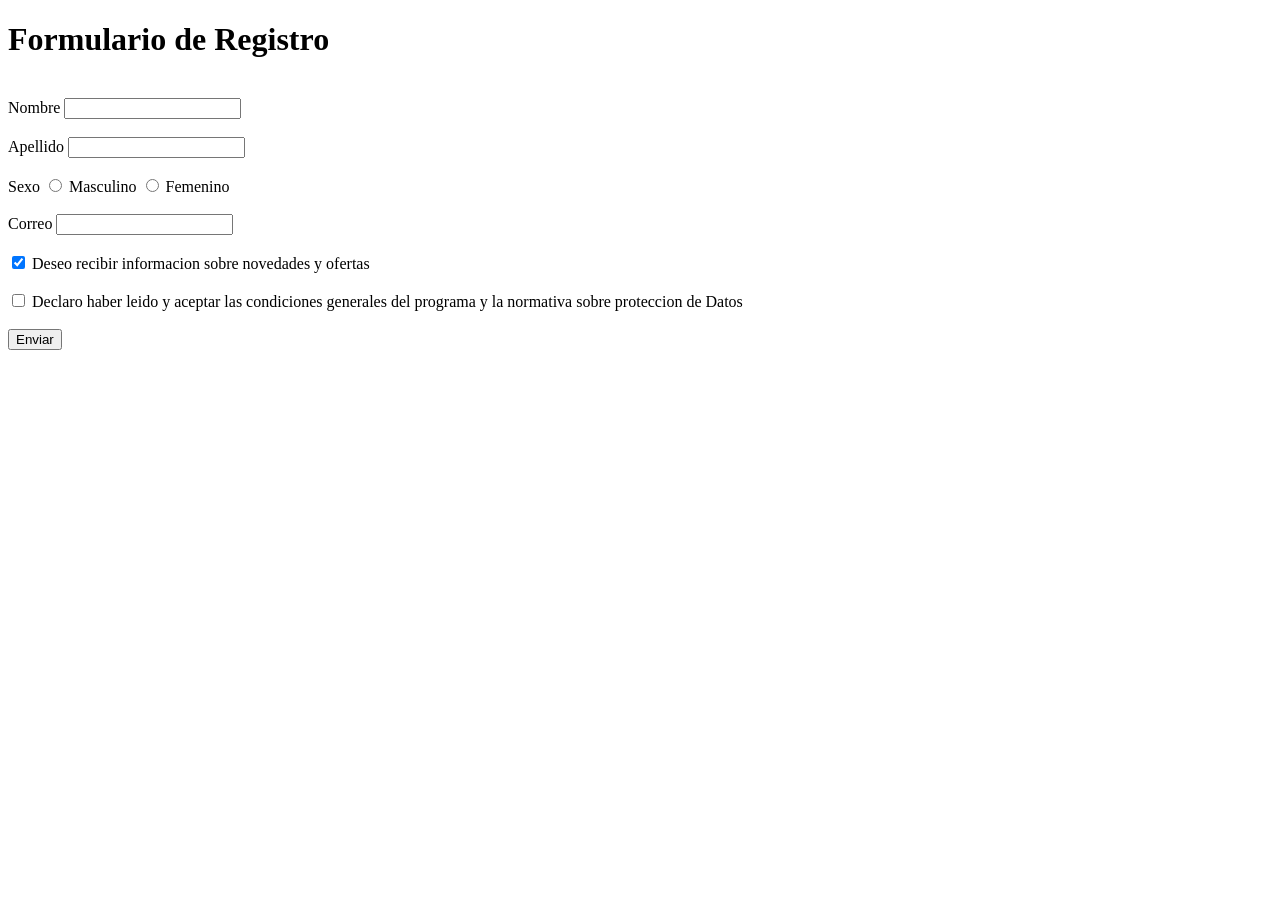
<file: Actividad 1/index.html>
<!DOCTYPE html>
<html lang="en">
<head>
    <meta charset="UTF-8"><!--aceptar acentos-->
    <meta http-equiv="X-UA-Compatible" content="IE=edge">
    <meta name="viewport" content="width=device-width, initial-scale=1.0">
    <title>Formulario de Registro-Mi web</title>
</head>
<body>
    <h1>Formulario de Registro</h1>
    <br>
    <div>
    <label for="">Nombre</label>
    <input type="text" maxlength="50">
</div>
<br>
    <div>
        <label for="">Apellido</label>
        <input type="text" maxlength="50">
    </div>
    <br>
    <div>
        <label for="">Sexo</label>
        <input type="radio" name="Sexo">
        <label for="">Masculino</label>
        <input type="radio" name="Sexo">
        <label for="">Femenino</label>
    </div>
    <br>
    <div>
        <label for="">Correo</label>
        <input type="text">
    </div>
    <br>
    <div>
        <input type="checkbox" checked>
        <label for="">Deseo recibir informacion sobre novedades y ofertas </label>
    </div>
    <br>
    <div>
        <input type="checkbox">
        <label for="">Declaro haber leido y aceptar las condiciones generales del programa y la normativa sobre proteccion de Datos</label>
    </div>
    <br>
    <div>
        <button>Enviar</button>
    </div>

</body>
</html>
</file>
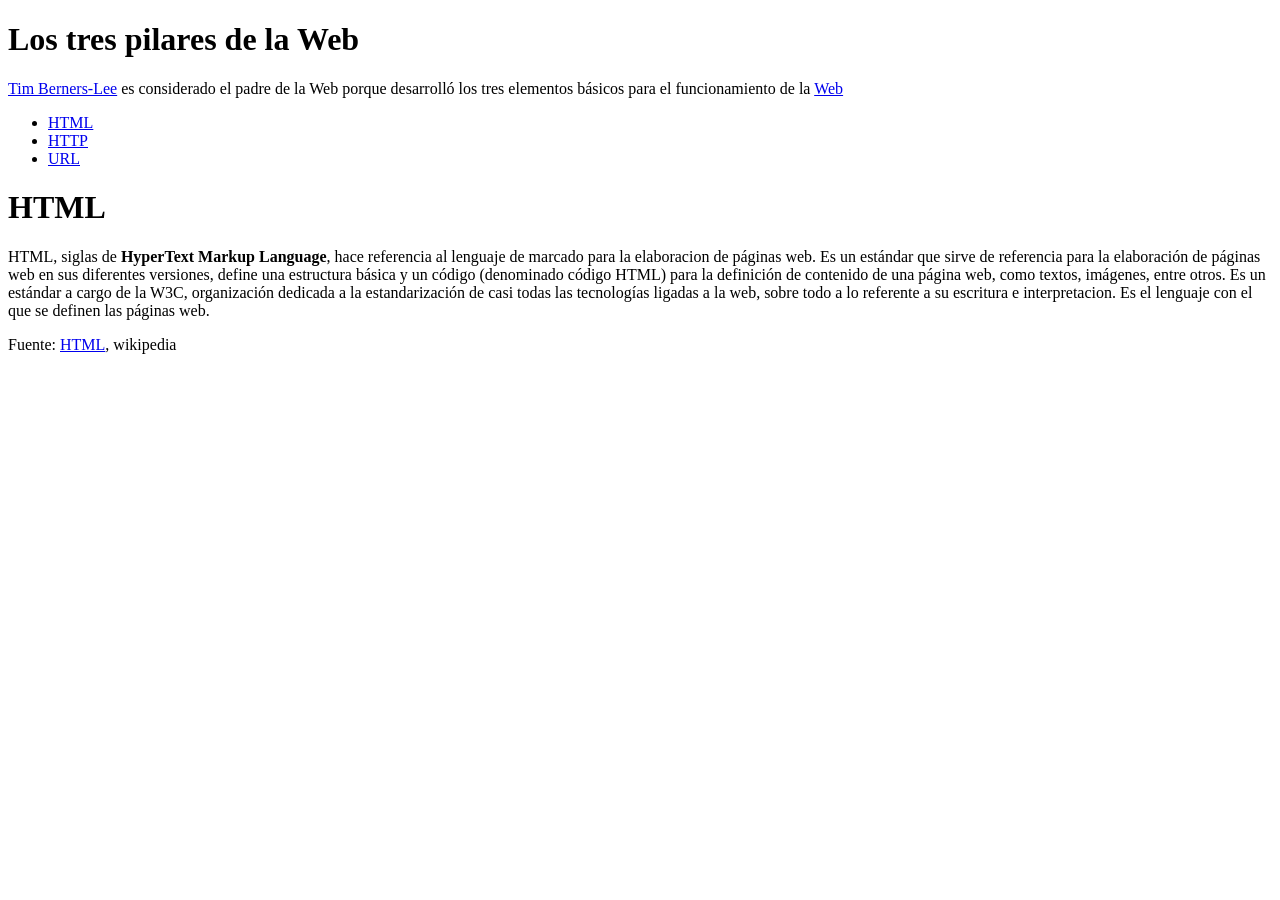
<file: Actividad1/index.html>
<!DOCTYPE html>
<html lang="en">
    <head>
        <meta charset="UTF-8">
        <meta http-equiv="X-UA-Compatible" content="IE=edge">
        <meta name="viewport" content="width=device-width, initial-scale=1.0">
        <title>Document</title>
    </head>
    <body>
        <h1>Los tres pilares de la Web</h1>
        <p> 
            <a href="http://es.wikipedia.org/wiki/Tim_Berners-Lee">Tim Berners-Lee</a> es considerado el padre de la Web porque desarrolló los tres elementos básicos para el funcionamiento de la <a href="http://es.wikipedia.org/wiki/World_Wide_Web">Web</a>
        </p>
        <ul>
            <li><a href="http://es.wikipedia.org/wiki/HTML">HTML</a> </li> 
            <li><a href="http://es.wikipedia.org/wiki/Hypertext_Transfer_Protocol">HTTP</a></li> 
            <li><a href="http://es.wikipedia.org/wiki/Localizador_de_recursos_uniforme">URL</a></li> 
        </ul>
        <h1>HTML</h1>
        <p>HTML, siglas de <b>HyperText Markup Language</b>, hace referencia al lenguaje de marcado para la elaboracion de páginas web. Es un estándar que sirve de referencia para la elaboración de páginas web en sus diferentes versiones, define una estructura básica y un código (denominado código HTML) para la definición de contenido de una página web, como textos, imágenes, entre otros. Es un estándar a cargo de la W3C, organización dedicada a la estandarización de casi todas las tecnologías ligadas a la web, sobre todo a lo referente a su escritura e interpretacion. Es el lenguaje con el que se definen las páginas web.</p>
        <p>Fuente: <a href="http://es.wikipedia.org/wiki/HTML">HTML</a>, wikipedia</p>
    </body>
</html>
</file>
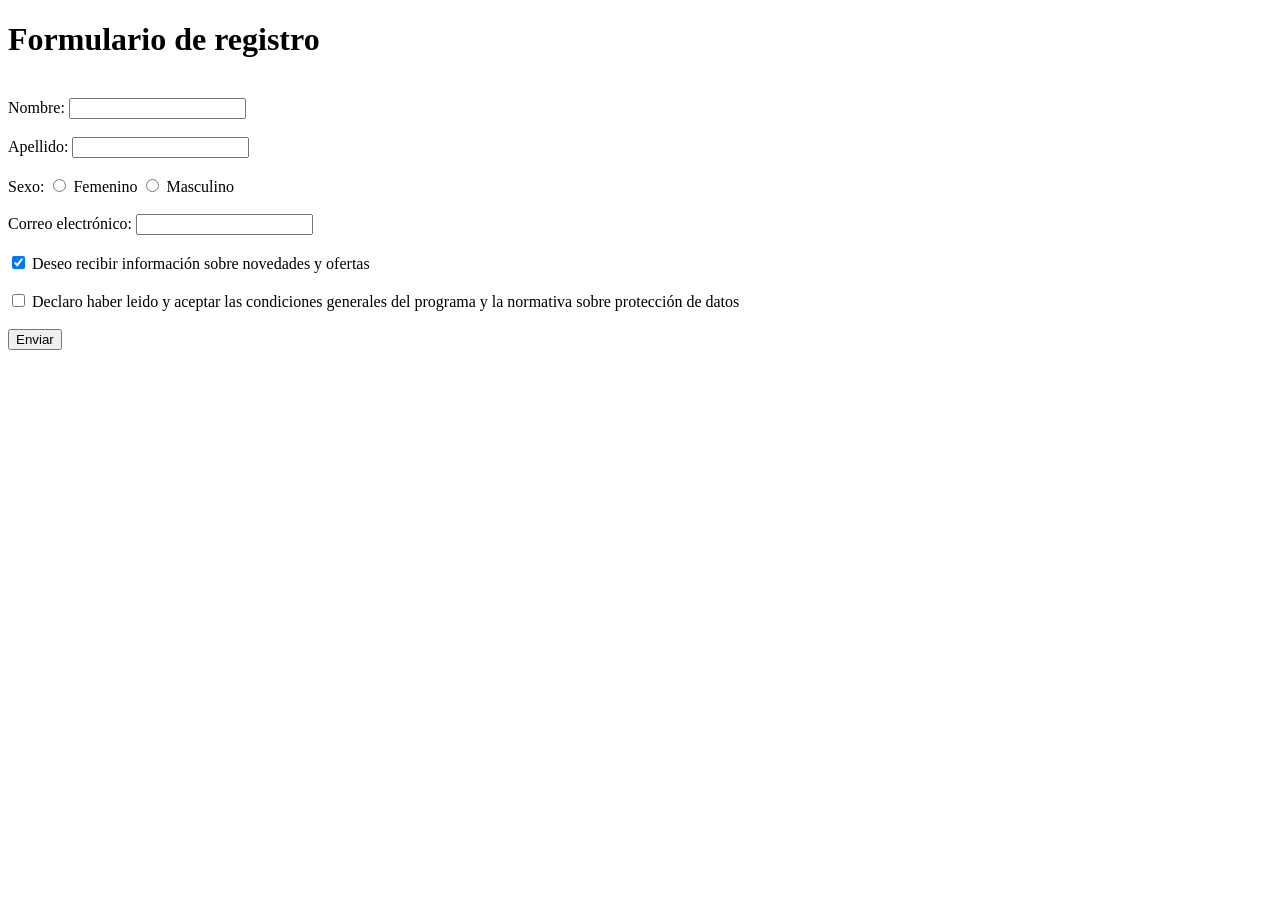
<file: Actividad2/index.html>
<!DOCTYPE html>
<html lang="en">
<head>
    <meta charset="UTF-8"> <!--acentos-->
    <meta http-equiv="X-UA-Compatible" content="IE=edge">
    <meta name="viewport" content="width=device-width, initial-scale=1.0">
    <title>Formulario de registro-Mi web</title>
</head>
<body>
    <h1>Formulario de registro</h1>
    <br>
    <div>
        <label for=>Nombre:</label>
        <input type="text" maxlength="50"> <!--tipo texto-->
    </div>
    <br>
    <div>
        <label for=>Apellido:</label>
        <input type="text" maxlength="50">
    </div>
    <br>
    <div>
        <label for="">Sexo:</label>
        <input type="radio" name="sexo">
        <label for="">Femenino</label>
        <input type="radio" name="sexo">
        <label for="">Masculino</label>        
    </div>
    <br>
    <div>
        <label for="">Correo electrónico:</label>
        <input type="text">
    </div>
    <br>
    <div>
        <input type="checkbox" checked>
        <label for="">Deseo recibir información sobre novedades y
            ofertas</label>
    </div>
    <br>
    <div>
        <input type="checkbox">
        <label for="">Declaro haber leido y aceptar las condiciones
            generales del programa y la normativa sobre protección de datos</label>
    </div>
    <br>
    <div>
        <button>Enviar</button>
    </div>
</body>
</html>
</file>
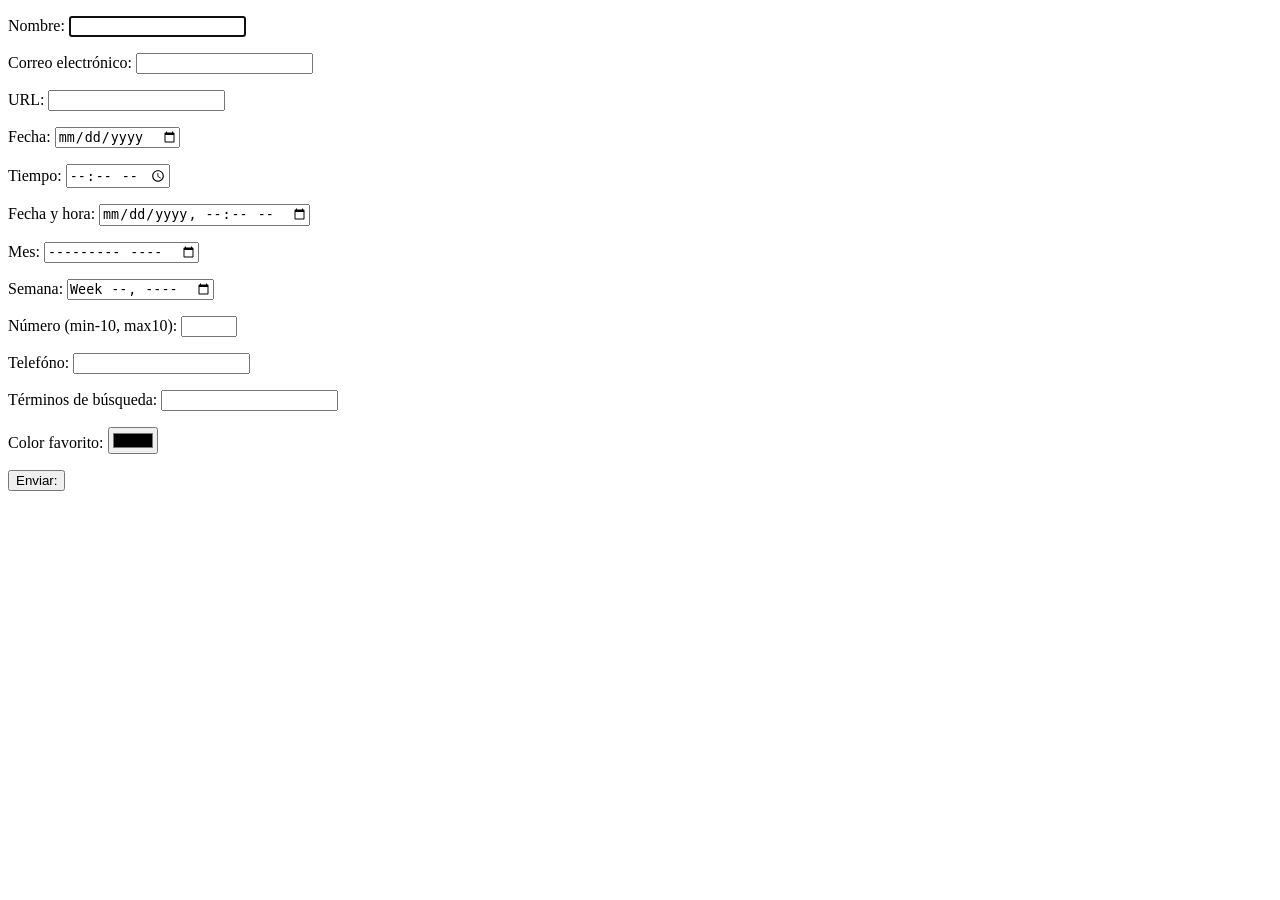
<file: Actividad3/index.html>
<!DOCTYPE html>
<html lang="en">
    <head>
        <meta charset="UTF-8">
        <meta http-equiv="X-UA-Compatible" content="IE=edge">
        <meta name="viewport" content="width=device-width, initial-scale=1.0">
        <title>Formulario de prueba de HTML5</title>
    </head>
    <body>
        <form>
            <p>
                <label>Nombre:</label>
                <input type="text" required autofocus>
            </p>
            <p>
                <label>Correo electrónico:</label>
                <input type="text" required>
            </p>
            <p>
                <label>URL:</label>
                <input type="url">
            </p>
            <p>
                <label>Fecha:</label>
                <input type="date">
            </p>
            <p>
                <label>Tiempo:</label>
                <input type="time">
            </p>
            <p>
                <label>Fecha y hora:</label>
                <input type="datetime-local">
            </p>
            <p>
                <label>Mes:</label>
                <input type="month">
            </p>
            <p>
                <label>Semana:</label>
                <input type="week">
            </p>
            <p>
                <label>Número (min-10, max10):</label>
                <input type="number" min="-10" max="10">
            </p>
            <p>
                <label>Telefóno:</label>
                <input type="tel">
            </p>
            <p>
                <label>Términos de búsqueda:</label>
                <input type="search">
            </p>
            <p>
                <label>Color favorito:</label>
                <input type="color">
            </p>
            <button type="submit">Enviar:</button>
        </form>
    </body>
</html>
</file>
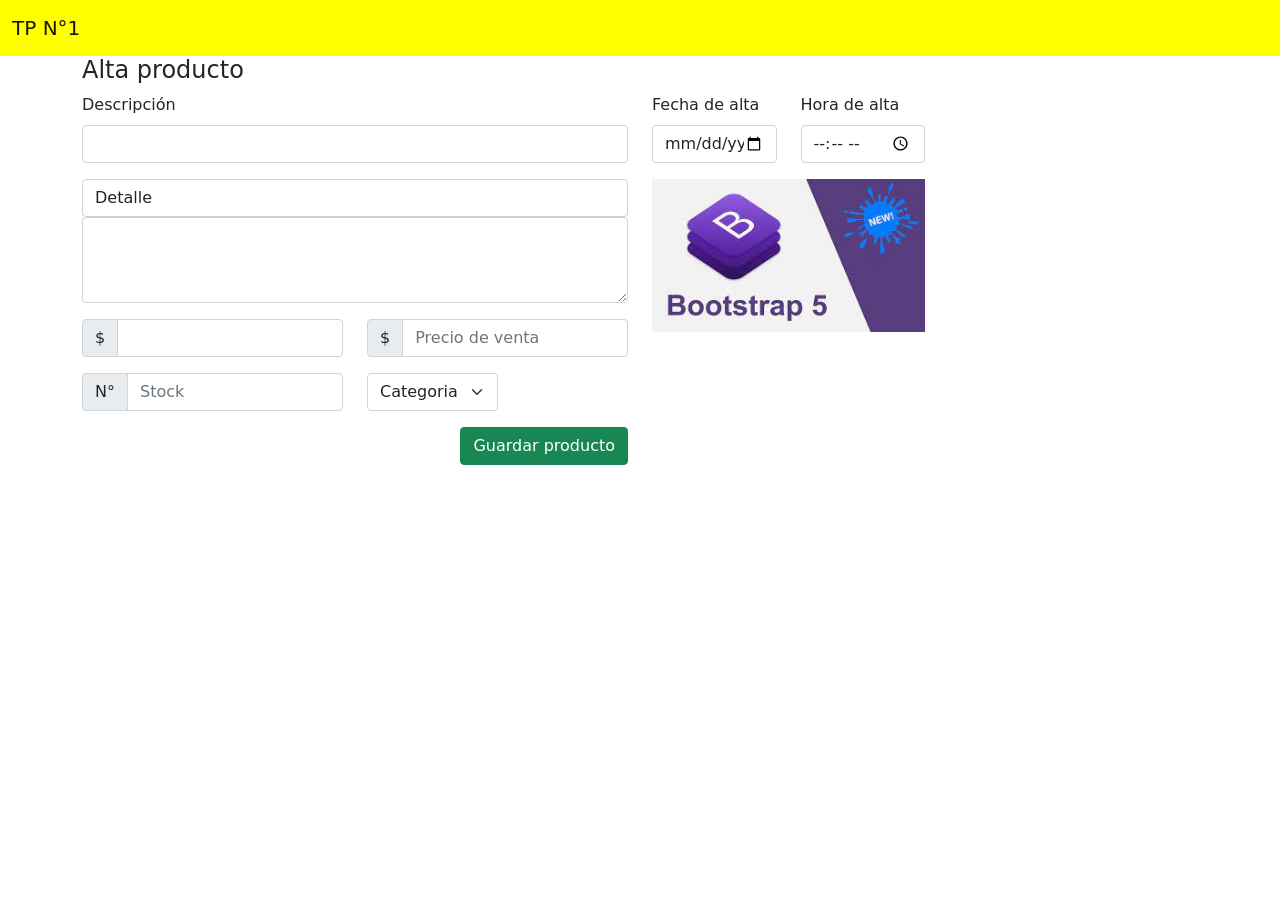
<file: Actividad4/index.html>
<!DOCTYPE html>
<html lang="en">
<head>
    <meta charset="UTF-8">
    <meta http-equiv="X-UA-Compatible" content="IE=edge">
    <meta name="viewport" content="width=device-width, initial-scale=1.0">
    <title>Document</title>
    <link rel="stylesheet" href="bootstrap.min.css">
</head>
<body>
    <nav class="navbar navbar-light" style="background-color:yellow"  <!--mb le deja espacio al boton, margen-->
        <div class="container-fluid">
         <a class="navbar-brand" href="#">TP N°1</a>
        </div>
        </nav>
    
    <div class="container">
        <h4>Alta producto</h4>
        <div class="row">
            <div class="col-lg-6 col-md-3 col-sm-6 col-12 mb-3"> <!--tamaño de la columna-->
                <div class="mb-3">
                    
                    <label class="form-label">Descripción</label>
                    <input type="text" class="form-control">
                </div>
                <div class="mb-3">
                    <label class="form-control">Detalle</label>
                    <textarea class="form-control" rows="3"></textarea> <!--texto en casillero-->
                </div>
                <div class="row">
                    <div class="col-lg-6">
                        <div class="input-group mb-3">
                            <span class="input-group-text">$</span><!--etiqueta $-->
                            <input type="text" class="form-control">
                        </div>
                        <div class="input-group mb-3">
                            <span class="input-group-text">N°</span><!--etiqueta N°-->
                            <input placeholder="Stock" type="text" class="form-control">
                        </div>
                    </div>
                    <div class="col-lg-6">
                        <div class="input-group mb-3">
                            <span class="input-group-text">$</span>
                            <input placeholder="Precio de venta" type="text" class="form-control">
                        </div>
                        <div class="col-lg-6">
                            <select class="form-select mb-3">
                                <option selected="-1">Categoria</option>
                                <option value="0">Televisor</option>
                                <option value="1">Heladera</option>
                                <option value="2">Microondas</option>
                            </select>
                        </div>
                            <div class="mb-3">
                                <div class="d-grid gap-2 d-md-flex justify-content-md-end"> <!--ensancha el boton-->
                                <button class="btn btn-success" type="button">Guardar producto</button>
                            </div>
                         </div>
                    </div>
                </div>
               
                                    
             </div>
             <div class="col-lg-6 col-md-3 col-sm-6 col-12 mb-3"><!--columna dos-->
                <div class="col-lg-6">
                   <div class="row"> <!--row unico para dos columnas-->
                     <div class="col-lg-6"><!--Columna uno-->
                         <div class="mb-3">
                            <label class="form-label"> Fecha de alta</label>
                            <input type="date" class="form-control">
                         </div>
                    </div>
                   <div class="col-lg-6"><!--columna dos-->
                            <div class="mb-3">
                                <label class="form-label"> Hora de alta</label>
                                <input type="time" class="form-control">
                            </div>
                        
                    </div>
                </div> 
                
                <img class="img-fluid" src="index.png" alt="">
    
                </div>
                
            </div>
        </div>
    </div>
    
</body>
</html>
</file>
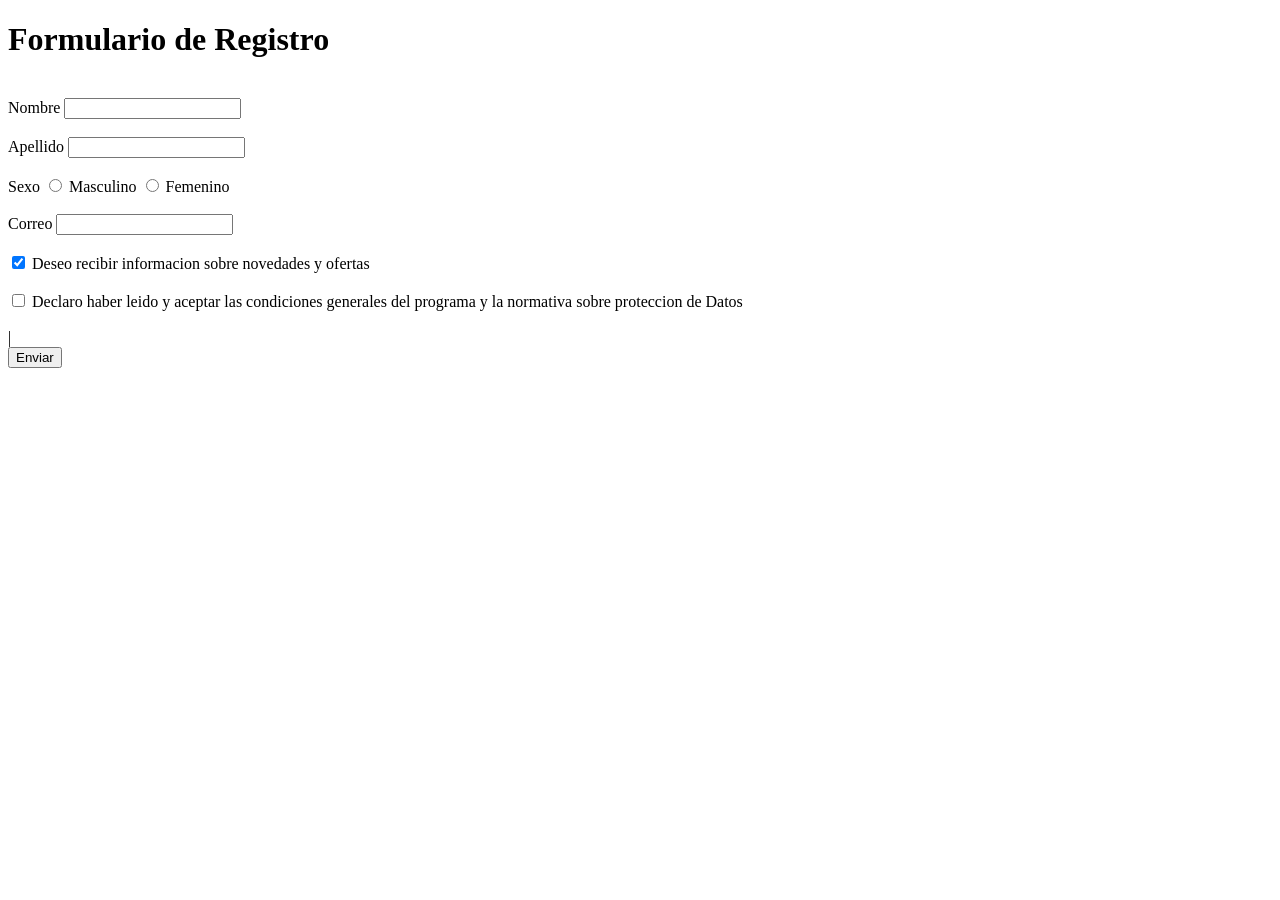
<file: Actividades/index.html>
<!DOCTYPE html>
<html lang="en">
<head>
    <meta charset="UTF-8"><!--aceptar acentos-->
    <meta http-equiv="X-UA-Compatible" content="IE=edge">
    <meta name="viewport" content="width=device-width, initial-scale=1.0">
    <title>Formulario de Registro-Mi web</title>
</head>
<body>
    <h1>Formulario de Registro</h1>
    <br>
    <div>
    <label for="">Nombre</label>
    <input type="text" maxlength="50">
</div>
<br>
    <div>
        <label for="">Apellido</label>
        <input type="text" maxlength="50">
    </div>
    <br>
    <div>
        <label for="">Sexo</label>
        <input type="radio" name="Sexo">
        <label for="">Masculino</label>
        <input type="radio" name="Sexo">
        <label for="">Femenino</label>
    </div>
    <br>
    <div>
        <label for="">Correo</label>
        <input type="text">
    </div>
    <br>
    <div>
        <input type="checkbox" checked>
        <label for="">Deseo recibir informacion sobre novedades y ofertas </label>
    </div>
    <br>
    <div>
        <input type="checkbox">
        <label for="">Declaro haber leido y aceptar las condiciones generales del programa y la normativa sobre proteccion de Datos</label>
    </div>
    <br>|
    <div>
        <button>Enviar</button>
    </div>

</body>
</html>
</file>
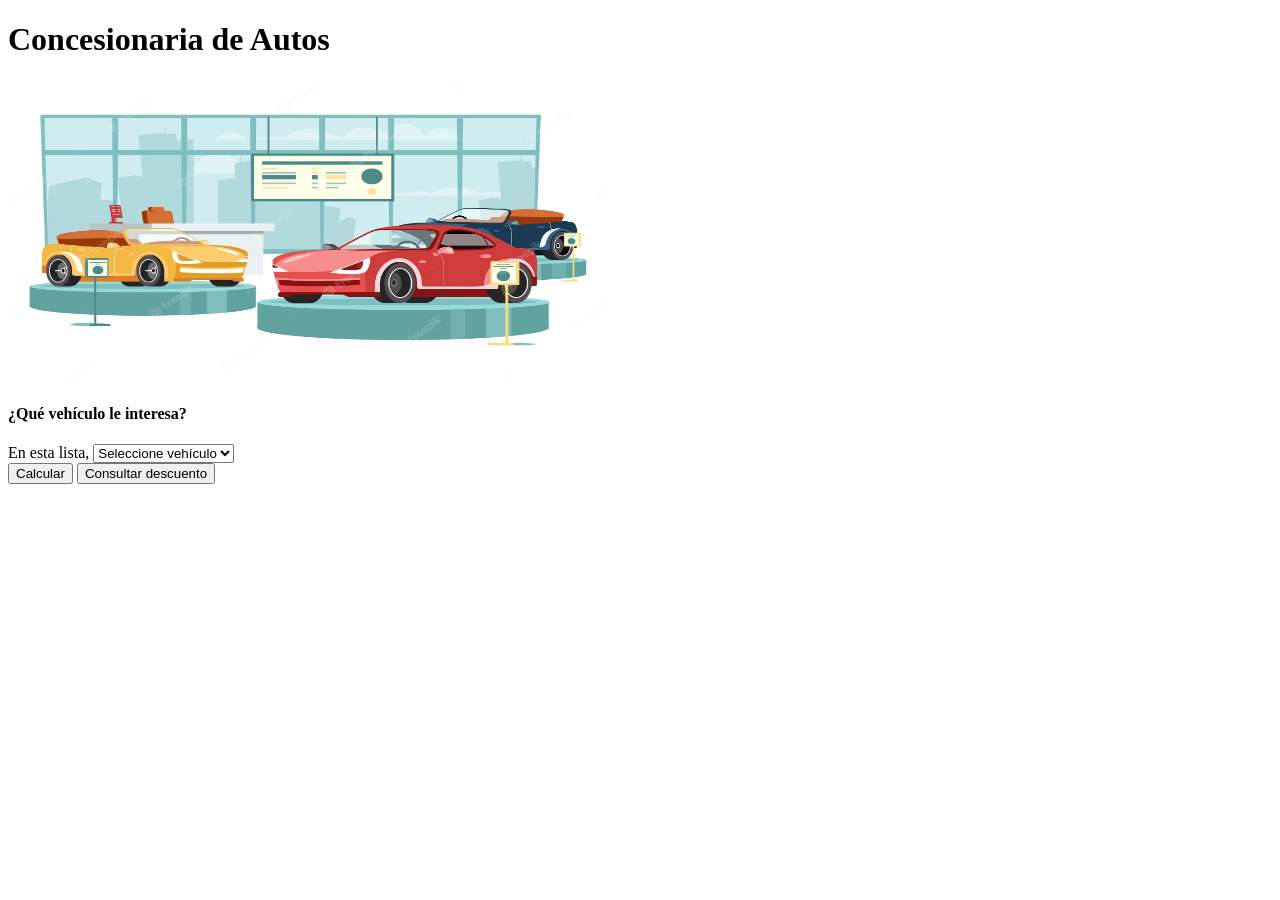
<file: Concesionaria de autos/index.html>
<!DOCTYPE html>
<html lang="en">
<head>
    <meta charset="UTF-8">
    <meta name="viewport" content="width=device-width, initial-scale=1.0">
    <title>¡BIENVENIDOS!</title> 
    <link rel="stylesheet" href="bootstrap.min.css"> <!--link a bootstap-->
</head>
<body>
    <div class="container mt-3">
        <div class="row">
            <div class="col-lg6">
                <div class="mb-3">
                    <h1>Concesionaria de Autos </h1> <!--Título-->
                    <img src="autos.png" class="img-fluid" width="600" height="300"> <!--imágen-->
                    <div class="mb-3">
                        <h4>¿Qué vehículo le interesa? </h4> <!--subtítulo-->
                     <label class="form-label">En esta lista, </label> <!--pegadito al desplegamiento de opciones-->
                            <select onchange="recolectar()" id="op"> <!--opciones-->
                                <option selected disable value="-1">Seleccione vehículo</option> <!--opcion pre-seleccionada-->
                                <option value="0">Ford Ka</option>
                                <option value="1">Ford Fiesta</option>
                                <option value="2">Ford Focus</option>                    
                            </select>
                    </div>
                </div>
                
             <button onclick="calcular()" id="btn_calcular" class="btn btn-success">Calcular</button> <!--boton precio de lista-->
             <button onclick="descuento()" id= "btn_descuento" class="btn btn-success">Consultar descuento</button> <!---boton precio con descuento-->            
            </div>
            <div class="col-lg-6"><!--columna2-->
                <h4 id="h_resultado"></h4> <!--Resultado en pantalla precio de lista -->
            </div>
            <div class="col-lg-6">
               <h4 id="h_resul"></h3>  <!--En pantalla precio con descuento -->
            </div>
            
        </div>

    </div>
    
    <script src="main.js"></script> <!--conexión a script-->
</body>
</html>
</file>
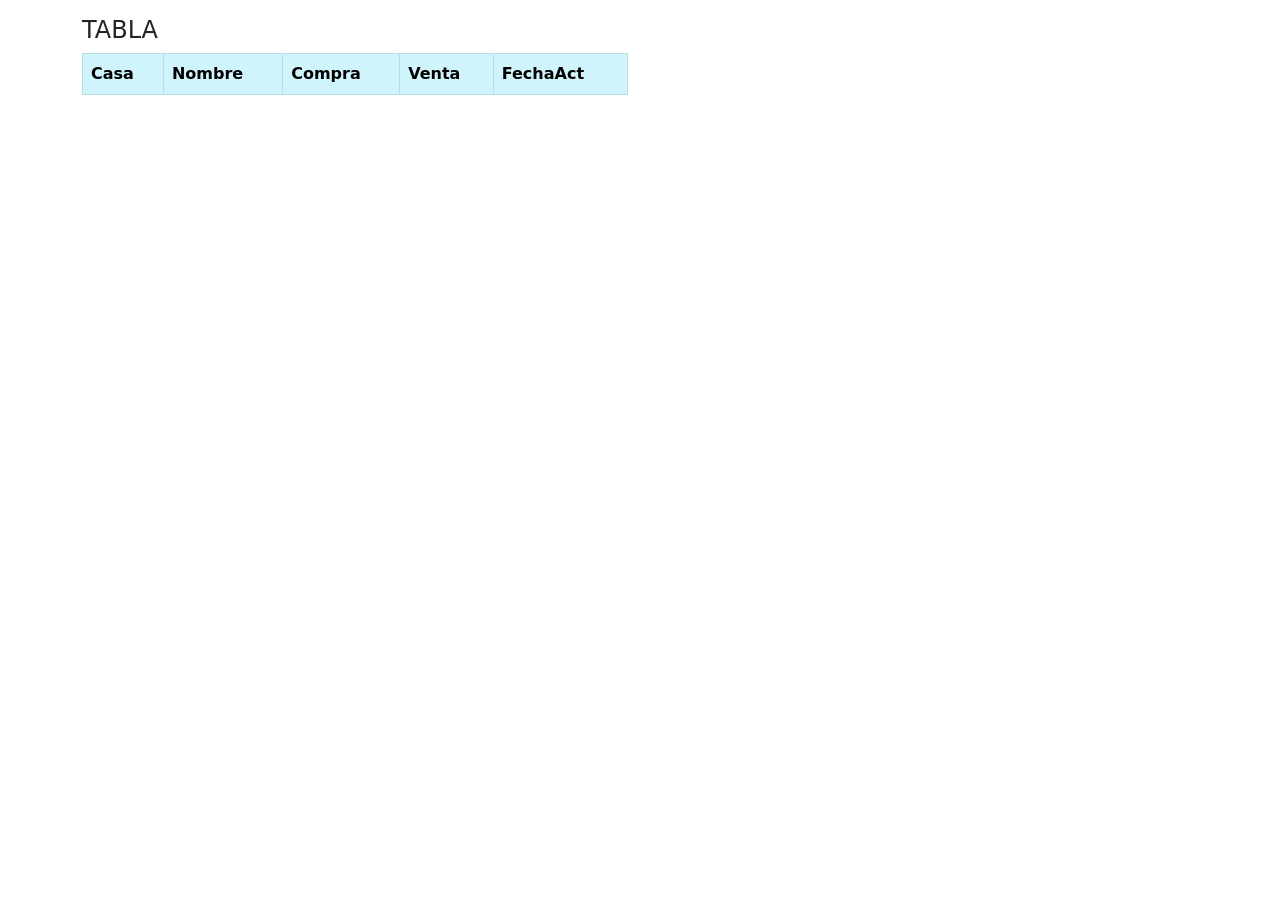
<file: Cotización dolar/index.html>
<!DOCTYPE html>
<html lang="en">
<head>
    <meta charset="UTF-8">
    <meta http-equiv="X-UA-Compatible" content="IE=edge">
    <meta name="viewport" content="width=device-width, initial-scale=1.0">
    <title>API dolar</title>
    <link rel="stylesheet" href="bootstrap.min.css">
</head>
<body>

    <div class="container mt-3">
        <div class="row">
            <div class="col-lg-6">
                <h4>TABLA</h4>
                    <table class="table table-bordered border-primary">
                        <thead class="table-info"> 
                            
                             <tr> 
                                 <th>Casa</th> 
                                 <th>Nombre</th>
                                 <th>Compra</th>
                                 <th>Venta</th>
                                <th>FechaAct</th>
                             </tr>
                        </thead>
                        <tbody id="tb1_body"></tbody>
                    </table>
             </div>
        </div>

    </div>
    <script src="main.js"></script>
</body>
</html>
</file>
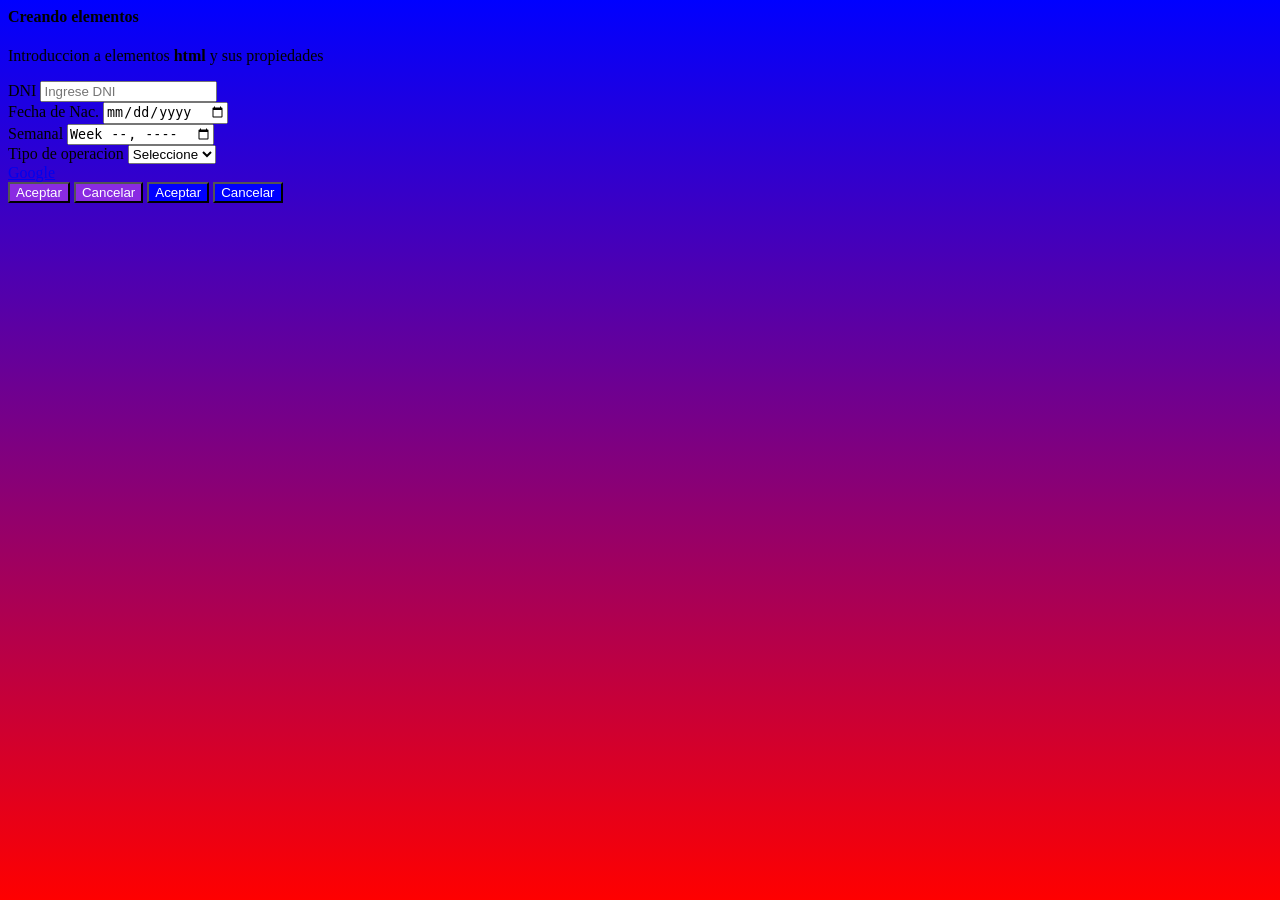
<file: introduccion-html5/index.html>
<html>
    <head>
        <meta charset="UTF-8"><!--acepta acentos-->
        <title>Introducción a HTML5</title>
    </head>
    <body style="background-image:linear-gradient(blue,red);">
        <h4>Creando elementos</h4>  <!--titulo-->
        <p>Introduccion a elementos <b>html</b> y sus propiedades</p> <!--parrafo, etiq. b en negrita-->
        <div>
            <label for=>DNI</label>  <!--etiqueta arriba del boton-->
            <input placeholder="Ingrese DNI" type="number"> <!--aparece dentro del boton-->
        </div>
        <div>
            <label for=>Fecha de Nac.</label>
            <input type="date">
        </div>
        <div>
            <label for="">Semanal</label>
            <input type="week">
        </div>
        <div>
            <label for="">Tipo de operacion</label>
            <select > <!--opciones para seleccionar/valores que representan-->
                <option selected disabled value="-1">Seleccione</option> <!--indicador de lo q tengo que hacer(desabilitada)-->
                <option value="0">Sumar</option>
                <option value="1">Resta</option> 
                <option value="2">Multiplicar</option>
            </select>
        </div>
        <a target="_blanck" href="https://www.google.com.ar">Google</a><!--Redirecciona a la pag web-->
        
        <br> <!--salto de linea. enter-->
        
        <button style="background-color: blueviolet;color: white;">Aceptar</button> <!--cambiar color de boton ccs, dentro de "" de style-->
        <button style="background-color: blueviolet;color: white;">Cancelar</button><!--mala practica-->
        <button class="boton">Aceptar</button>
        <button class="boton">Cancelar</button>
        <style> 
    
            .boton { 
                background-color: blue;
                color: white;
            }             
        </style>
    </body>
</html>
</file>
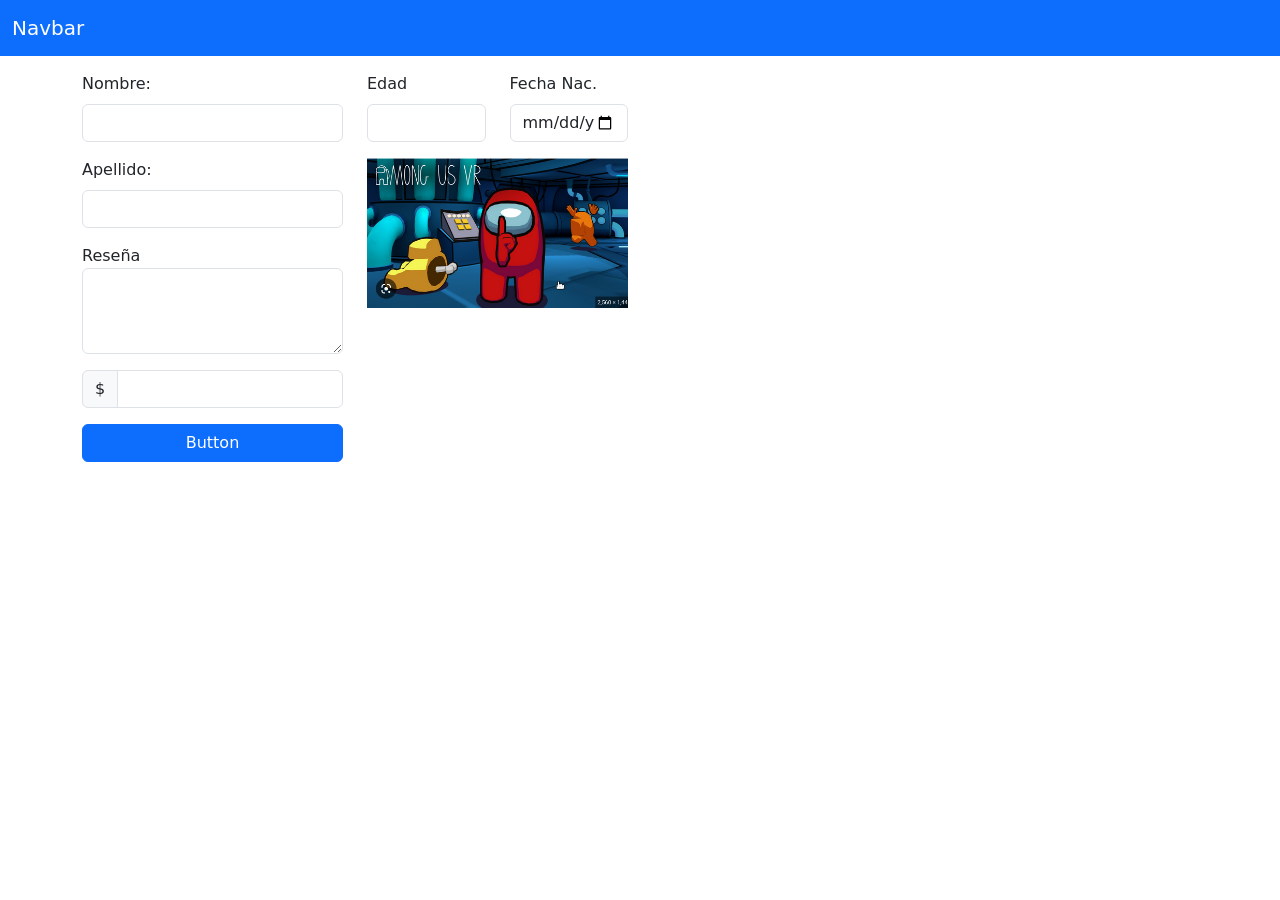
<file: Introduccion_bootstrap5/index.html>
<!DOCTYPE html>
<html lang="en">
    <head>
        <meta charset="UTF-8">
        <meta http-equiv="X-UA-Compatible" content="IE=edge">
        <meta name="viewport" content="width=device-width, initial-scale=1.0">
        <title>Document</title>
        <link rel="stylesheet" href="bootstrap.min.css"> <!--link de referencia, hoja de estilo-->
    </head>
    <body>
        <!--responsive: adaptativo-->
       <!-- navegador web-->
    <nav class="navbar bg-primary mb-3" data-bs-theme="dark"> <!--mb le deja espacio al boton, margen-->
     <div class="container-fluid">
      <a class="navbar-brand" href="#">Navbar</a>
     </div>
     </nav>
       <div class="container"> <!--agrega margenes grandes-->
         <div class="row">
           <!--filas y columnas ordenadas-->
           <!--quiebre-->
            <div class="col-lg-3 col-md-3 col-sm-6 col-12 mb-3"> <!--tamaño de la tabla. configuracion del boton-->
                <div class="mb-3">
                    <label class="form-label">Nombre:</label> <!--agrega espacio sobre el input-->
                    <input type="text" class="form-control">
                </div>
                <div class="mb-3">
                    <label class="form-label">Apellido:</label>
                    <input type="text" class="form-control">
                </div>
                <div class="mb-3">
                    <label class="form-laber">Reseña</label>
                    <textarea class="form-control" rows="3"></textarea> <!--texto en casillero-->
                </div>
                <div class="input-group mb-3">
                    <span class="input-group-text">$</span> <!--etiqueta $-->
                    <input type="text" class="form-control" >
                </div>
                <div class="d-grid gap-2"> <!--ensancha el boton-->
                    <button class="btn btn-primary" type="button">Button</button>
                </div>
            </div> <!--tamaño 3 en resoluciones grandes-->
            <div class="col-lg-3 col-md-3 col-sm-6 col-12"> <!--2da columna-->
                <!--dividir coluna en dos partes: row=fila-->
                <div class="row">
                    <div class="col-lg-6"><!--columna1 dentro de la 2da-->
                        <div class="mb-3">
                            <label class="form-label">Edad</label>
                            <input type="text" class="form-control">
                        </div>
                    </div>
                    <div class="col-lg-6"><!--columna2 dentro de la 2da-->
                        <div class="mb-3">
                            <label class="form-label">Fecha Nac.</label>
                            <input type="date" class="form-control">
                        </div>
                        
                    </div>
                    <img src="Captura de pantalla_2023-04-17_21-02-00.png" class="img-fluid" alt="...">
                </div>
            </div>
        </div>
    </div>
    </body>
</body>        
 
</html>
</file>
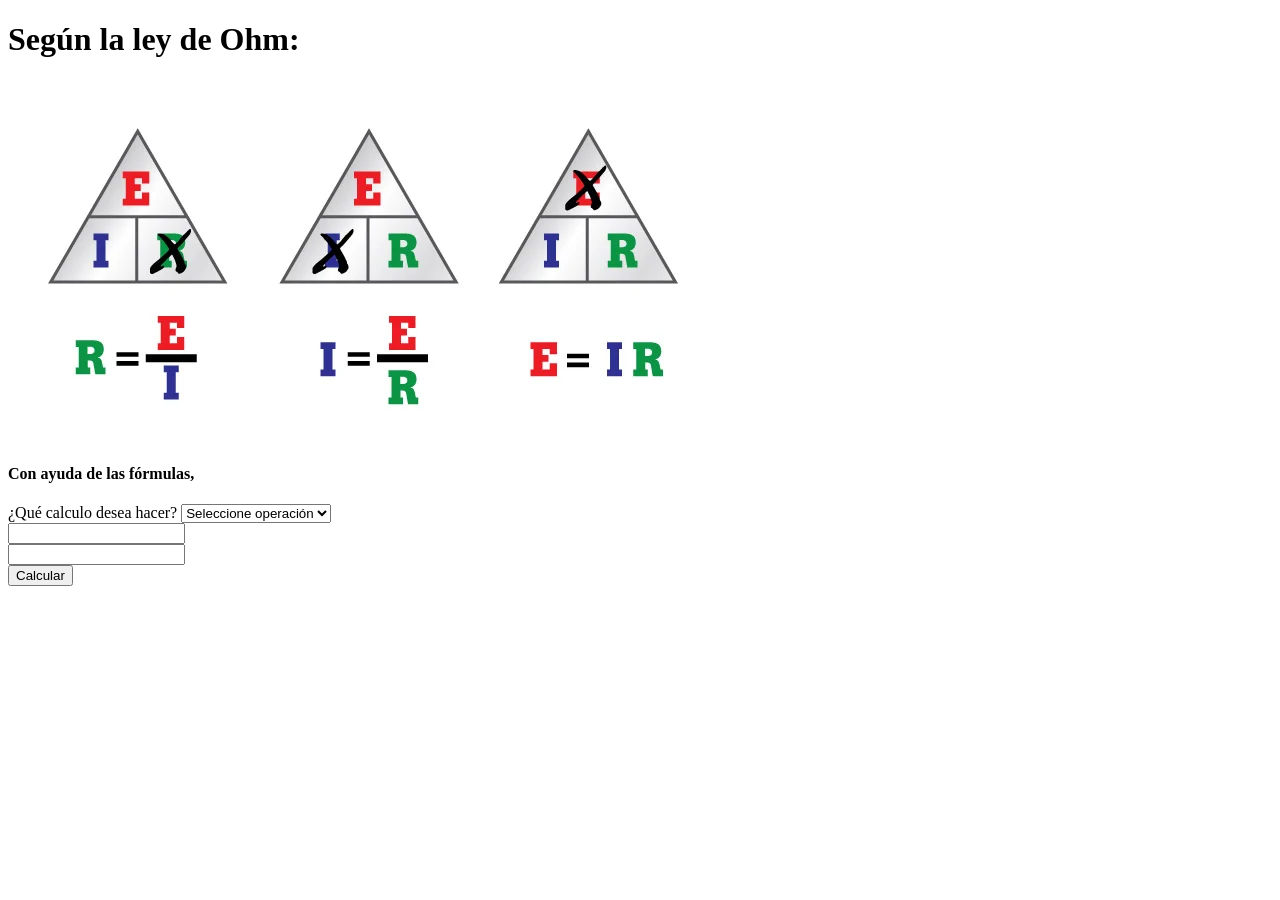
<file: ley_ohmm/index.html>
<!DOCTYPE html>
<html lang="en">
<head>
    <meta charset="UTF-8">
    <meta name="viewport" content="width=device-width, initial-scale=1.0">
    <title>Ley de Ohm</title>
    <link rel="stylesheet" href="bootstrap.min.css">
    
</head>
<body>
    <div class="container mt-3">
        <div class="row">
            <div class="col-lg6">
                <div class="mb-3">
                    <h1>Según la ley de Ohm:</h1> <!--Título-->
                    <img src="6004178-dmm-whatis-ohm-2-715x360.jpg" class="img-fluid"> <!--imágen-->
                    <div class="mb-3">
                        <h4>Con ayuda de las fórmulas,</h4> <!--subtítulo-->
                     <label class="form-label">¿Qué calculo desea hacer?</label> <!--pegadito al desplegamiento de opciones-->
                            <select onchange="recolectar()" id="op"> <!--opciones-->
                                <option selected disable value="-1">Seleccione operación</option> 
                                <option value="0">Corriente</option>
                                <option value="1">Tensión</option>
                                <option value="2">Resistencia</option>                    
                            </select>
                    </div>
                </div>
                <div class="mb-3">
                    <label id="d1"></label> <!--dato1-->
                    <input id="inp_d1" type="number"><!--ID del dato 1-->
                </div>
                <div class="mb-3">
                    <label id="d2"></label> <!--Dato2-->
                    <input id="inp_d2" type="number"> <!--ID del dato2-->
                </div>
                <button onclick="calcular()" id="btn_calcular" class="btn btn-success">Calcular</button> <!--boton-->
                
                
            </div>
            <div class="col-lg-6"><!--columna2-->
                <h4 id="h_resultado"></h4> <!--Resultado en pantalla-->
            </div>
            
        </div>

    </div>
    <script src="main.js"></script> 
</body>
</html>
</file>
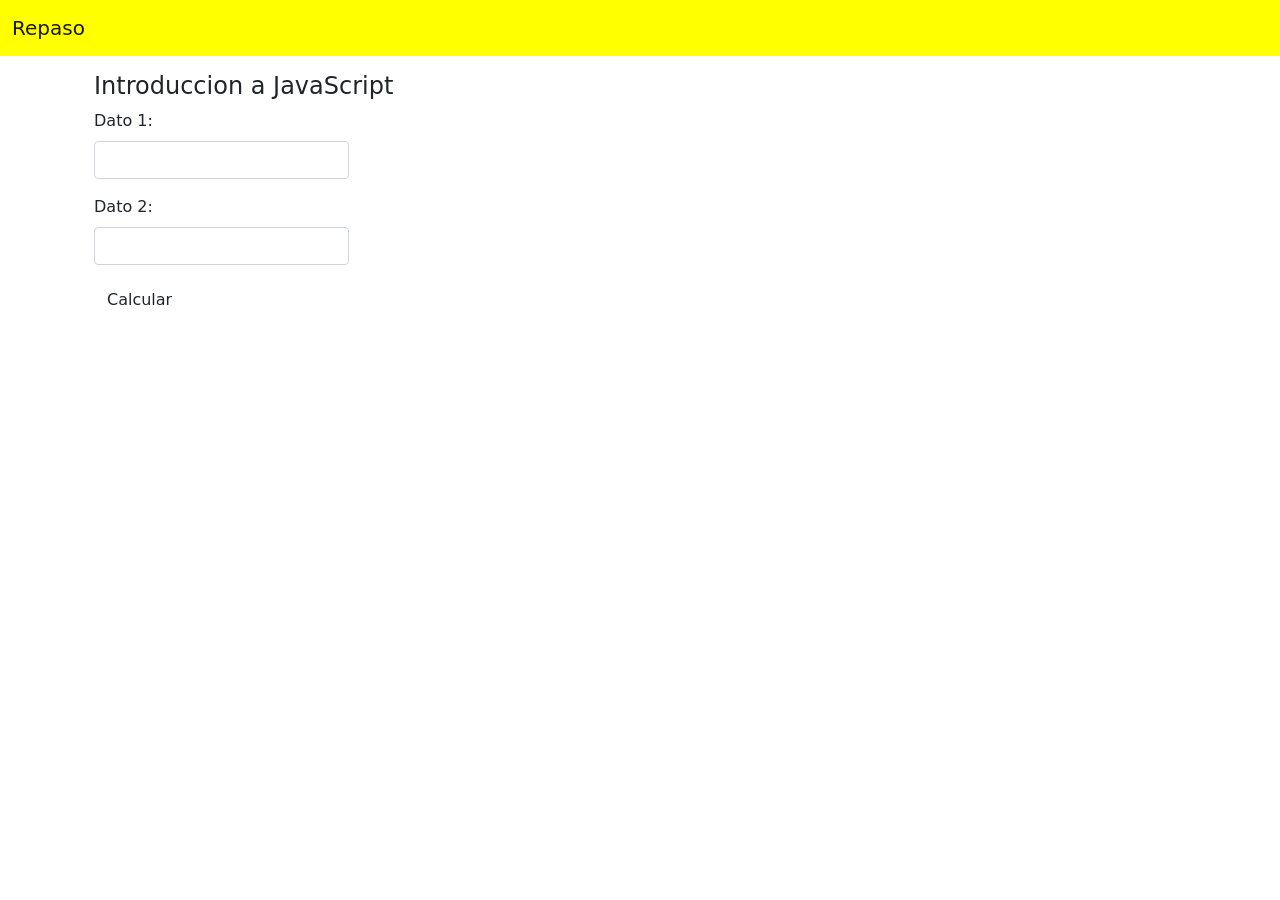
<file: Repaso/index.html>
<!DOCTYPE html>
<html lang="en">
<head>
    <meta charset="UTF-8">
    <meta http-equiv="X-UA-Compatible" content="IE=edge">
    <meta name="viewport" content="width=device-width, initial-scale=1.0">
    <title>Repaso</title>
    <link rel="stylesheet" href="bootstrap.min.css"> <!--estilos-->
</head>
<body>
    <!--clases-->
    <nav class="navbar navbar-light" style="background-color:yellow"  <!--mb le deja espacio al boton, margen-->
        <div class="container-fluid">
         <a class="navbar-brand" href="#">Repaso</a>
        </div>
        </nav>
    <div class="container mt-3"> <!--mt-3 margen superior del container. Deja espacio-->
    <div class="container"> <!--clase creada: .container-->
            <h4>Introduccion a JavaScript</h4> <!--titulo-->
            <div class="row"> <!--.row-->
                <div class="col-lg-3">
                    <div class="mb-3">                       
                        <label for="" class="form-label">Dato 1:</label> <!--agiliza la estructura label.form-label-->
                        <input id="inp_d1" type="number" class="form-control"> <!--input.form-control. id=unico, identifica a dato1. debe empezar con inp (está dentro del input)-->
                    </div>
                    <div class="mb-3">
                        <label for="" class="form-label">Dato 2:</label>
                        <input id="inp_d2" type="number" class="form-control"> <!--id: identifica a dato2. Está dentro de input, empieza con inp-->
                    </div>
                    <button id="btn_calcular" class="btn btn -success">Calcular</button> <!--concatena dos clases button.btn.btn.-success-->
                </div>
            </div>
    </div>
    </div>
<!--Lenguaje java. Inicio de script-->
<script> 
// funcion clásica. Se nombra con ar-er-ir
    function calcular() { //metodos=funciones. Asignación de elementos
        let dato1 = document.getElementById("inp_d1").value //reconozco elemento en el documento por ID
        //variable que nace y muera dentro de las palomitas {} se usa let nombrevariable = 
        let dato2 = document.getElementById("inp_d2").value //value:asociado a input

        let resultado = Number(dato1) + Number(dato2) 
        console.log(resultado) //testea resultado
    }//nota  /* mensaje */
    document.getElementById("btn_calcular").addEventListener("click", calcular) //escucha eventos, ante click activa función calcular
</script>
</body>
</html>
</file>
